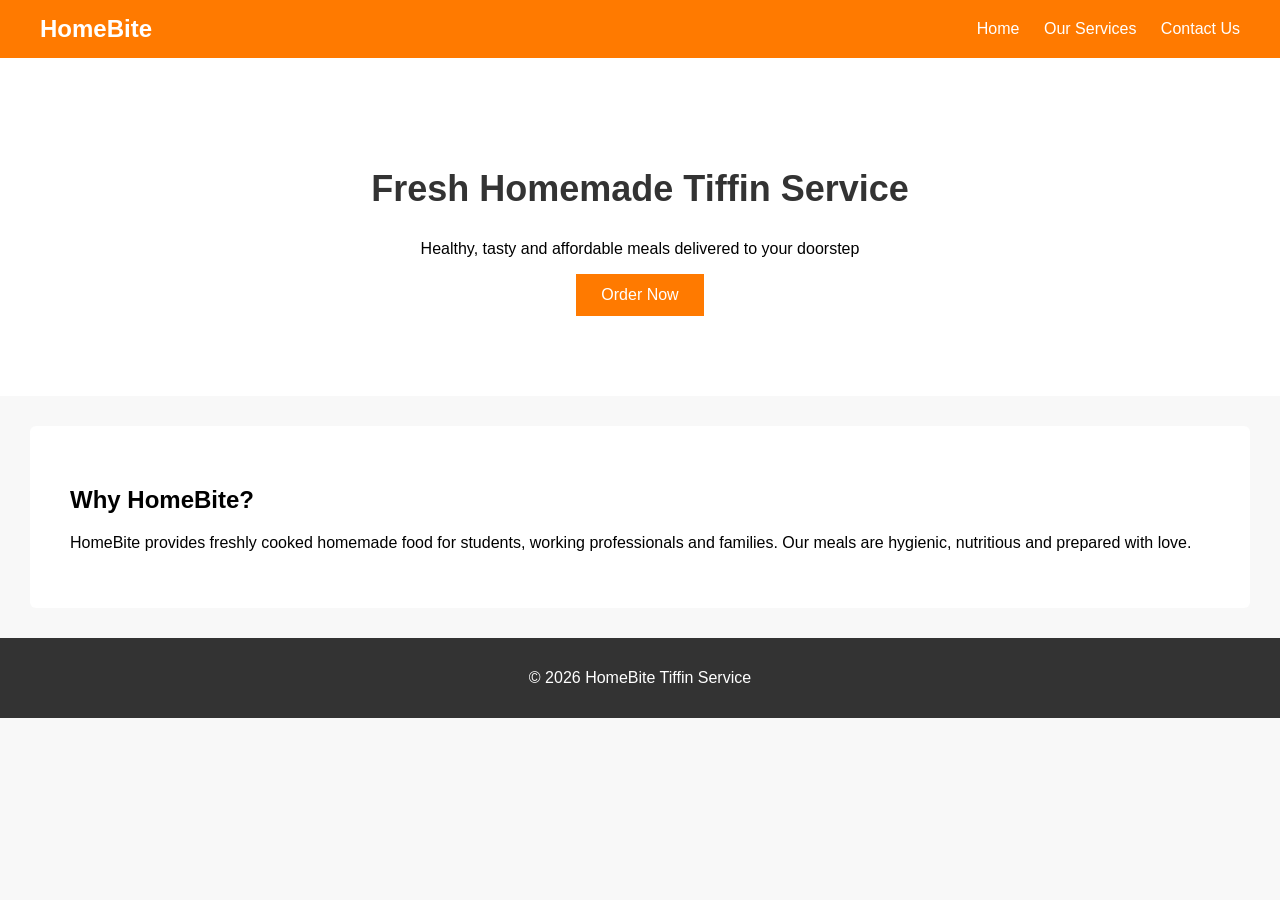
<file: index.html>
<!DOCTYPE html>
<html lang="en">
<head>
    <meta charset="UTF-8">
    <title>HomeBite | Home Made Tiffin Service</title>
    <link rel="stylesheet" href="style.css">

    <!-- 🔴 GOOGLE ANALYTICS CODE PASTE HERE  -->
    <!-- Google tag (gtag.js) -->
<script async src="https://www.googletagmanager.com/gtag/js?id=G-YYDPQH9QGK"></script>
<script>
  window.dataLayer = window.dataLayer || [];
  function gtag(){dataLayer.push(arguments);}
  gtag('js', new Date());

  gtag('config', 'G-YYDPQH9QGK');
</script>
</head>
<body>

<header>
    <div class="logo">HomeBite</div>
    <nav>
        <a href="index.html">Home</a>
        <a href="services.html">Our Services</a>
        <a href="contact.html">Contact Us</a>
    </nav>
</header>

<section class="hero">
    <h1>Fresh Homemade Tiffin Service</h1>
    <p>Healthy, tasty and affordable meals delivered to your doorstep</p>
    <button onclick="goToContact()">Order Now</button>
</section>

<section class="about">
    <h2>Why HomeBite?</h2>
    <p>
        HomeBite provides freshly cooked homemade food for students, working
        professionals and families. Our meals are hygienic, nutritious and prepared
        with love.
    </p>
</section>

<footer>
    <p>© 2026 HomeBite Tiffin Service</p>
</footer>

<script src="script.js"></script>
</body>

</html>
</file>
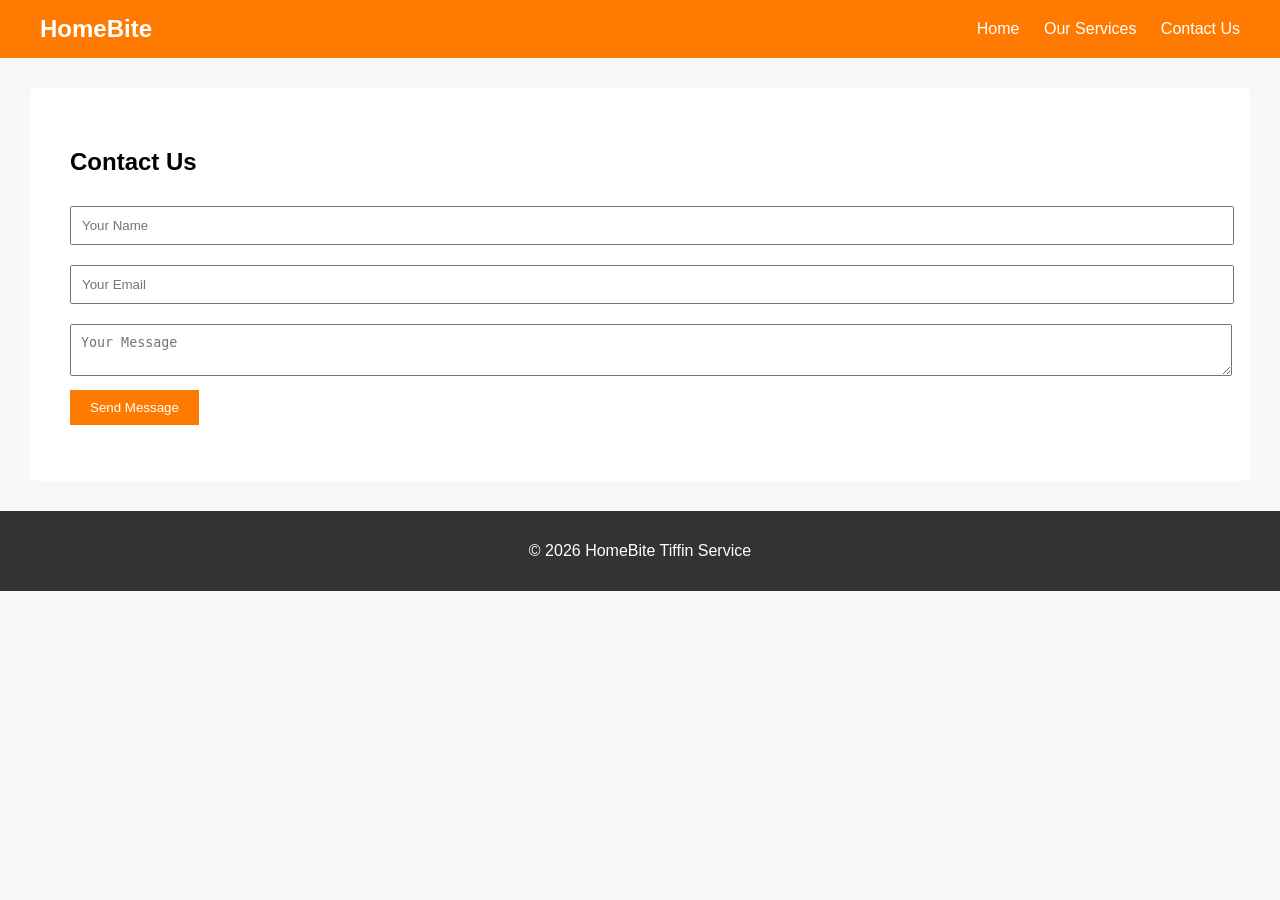
<file: contact.html>
<!DOCTYPE html>
<html lang="en">
<head>
    <meta charset="UTF-8">
    <title>Contact Us | HomeBite</title>
    <link rel="stylesheet" href="style.css">
    <!-- Google tag (gtag.js) -->
<script async src="https://www.googletagmanager.com/gtag/js?id=G-YYDPQH9QGK"></script>
<script>
  window.dataLayer = window.dataLayer || [];
  function gtag(){dataLayer.push(arguments);}
  gtag('js', new Date());

  gtag('config', 'G-YYDPQH9QGK');
</script>
</head>
<body>

<header>
    <div class="logo">HomeBite</div>
    <nav>
        <a href="index.html">Home</a>
        <a href="services.html">Our Services</a>
        <a href="contact.html">Contact Us</a>
    </nav>
</header>

<section class="contact">
    <h1>Contact Us</h1>

    <form onsubmit="submitForm(event)">
        <input type="text" placeholder="Your Name" required>
        <input type="email" placeholder="Your Email" required>
        <textarea placeholder="Your Message" required></textarea>
        <button type="submit">Send Message</button>
    </form>

    <p id="msg"></p>
</section>

<footer>
    <p>© 2026 HomeBite Tiffin Service</p>
</footer>

<script src="script.js"></script>
</body>

</html>
</file>
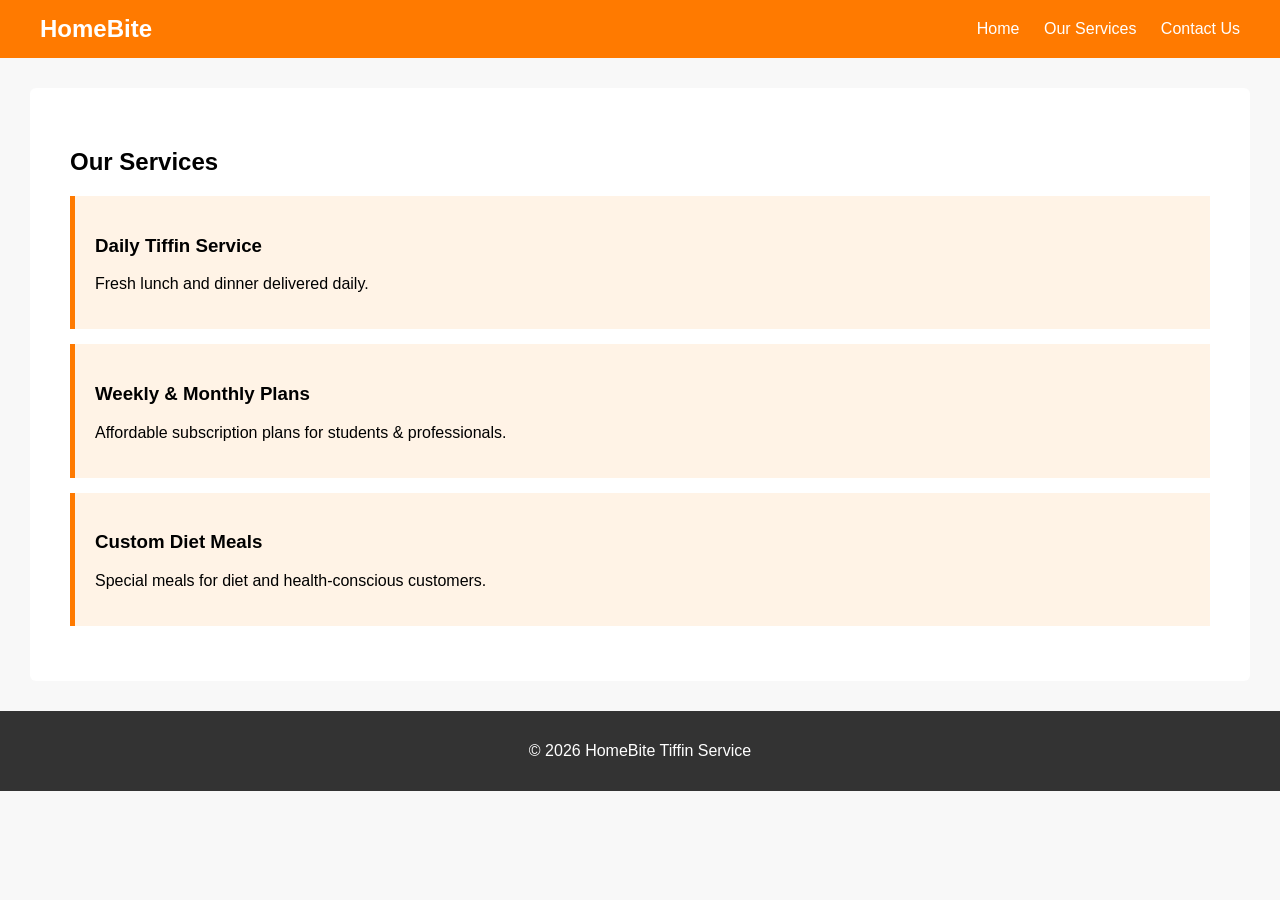
<file: services.html>
<!DOCTYPE html>
<html lang="en">
<head>
    <meta charset="UTF-8">
    <title>Our Services | HomeBite</title>
    <link rel="stylesheet" href="style.css">
    <!-- Google tag (gtag.js) -->
<script async src="https://www.googletagmanager.com/gtag/js?id=G-YYDPQH9QGK"></script>
<script>
  window.dataLayer = window.dataLayer || [];
  function gtag(){dataLayer.push(arguments);}
  gtag('js', new Date());

  gtag('config', 'G-YYDPQH9QGK');
</script>
</head>
<body>

<header>
    <div class="logo">HomeBite</div>
    <nav>
        <a href="index.html">Home</a>
        <a href="services.html">Our Services</a>
        <a href="contact.html">Contact Us</a>
    </nav>
</header>

<section class="services">
    <h1>Our Services</h1>

    <div class="service-box">
        <h3>Daily Tiffin Service</h3>
        <p>Fresh lunch and dinner delivered daily.</p>
    </div>

    <div class="service-box">
        <h3>Weekly & Monthly Plans</h3>
        <p>Affordable subscription plans for students & professionals.</p>
    </div>

    <div class="service-box">
        <h3>Custom Diet Meals</h3>
        <p>Special meals for diet and health-conscious customers.</p>
    </div>
</section>

<footer>
    <p>© 2026 HomeBite Tiffin Service</p>
</footer>

</body>

</html>
</file>
<file: style.css>
body {
    margin: 0;
    font-family: Arial, sans-serif;
    background: #f8f8f8;
}

/* Header */
header {
    background: #ff7a00;
    color: white;
    padding: 15px 40px;
    display: flex;
    justify-content: space-between;
    align-items: center;
}

.logo {
    font-size: 24px;
    font-weight: bold;
}

nav a {
    color: white;
    margin-left: 20px;
    text-decoration: none;
    font-weight: 500;
}

/* Hero */
.hero {
    background: white;
    text-align: center;
    padding: 80px 20px;
}

.hero h1 {
    font-size: 36px;
    color: #333;
}

.hero button {
    background: #ff7a00;
    color: white;
    border: none;
    padding: 12px 25px;
    font-size: 16px;
    cursor: pointer;
}

/* Sections */
.about, .services, .contact {
    padding: 40px;
    background: white;
    margin: 30px;
    border-radius: 6px;
}

.service-box {
    background: #fff3e6;
    padding: 20px;
    margin: 15px 0;
    border-left: 5px solid #ff7a00;
}

/* Contact form */
form input, form textarea {
    width: 100%;
    padding: 10px;
    margin: 10px 0;
}

form button {
    background: #ff7a00;
    color: white;
    border: none;
    padding: 10px 20px;
}

/* Footer */
footer {
    text-align: center;
    padding: 15px;
    background: #333;
    color: white;
}
</file>
